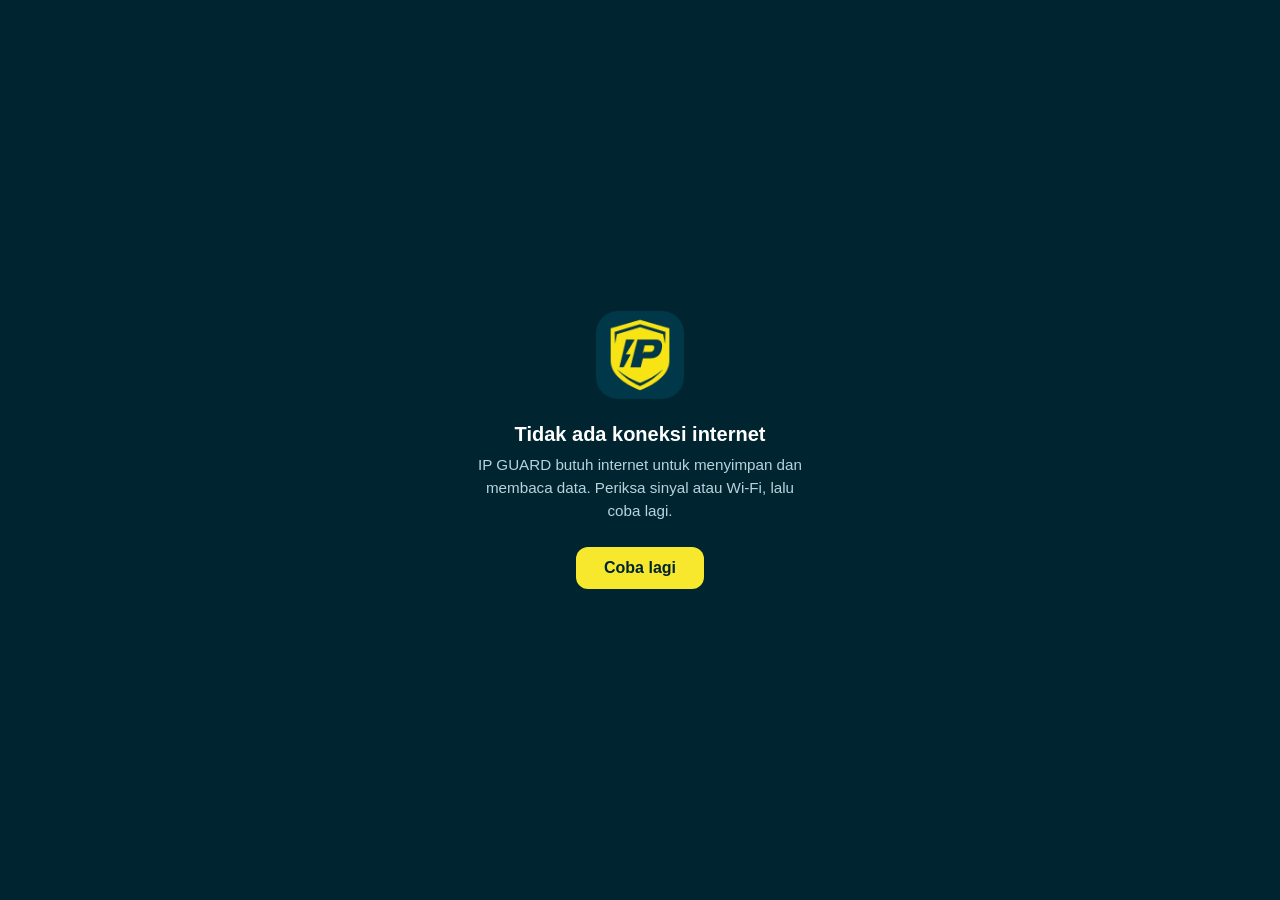
<file: offline.html>
<!DOCTYPE html>
<html lang="id">
<head>
  <meta charset="UTF-8">
  <meta name="viewport" content="width=device-width, initial-scale=1, viewport-fit=cover">
  <meta name="theme-color" content="#023B4A">
  <title>Tidak ada koneksi — IP GUARD</title>
  <style>
    html, body { height: 100%; margin: 0; }
    body { font-family: Inter, Roboto, "Segoe UI", sans-serif; background: #012530; color: #e7f3f8;
           display: flex; align-items: center; justify-content: center; padding: 24px; box-sizing: border-box;
           padding-top: max(24px, env(safe-area-inset-top)); padding-bottom: max(24px, env(safe-area-inset-bottom)); }
    .box { max-width: 340px; text-align: center; }
    img { width: 88px; height: 88px; border-radius: 22px; }
    h1 { font-size: 1.25rem; margin: 20px 0 8px; color: #fff; }
    p { font-size: .95rem; line-height: 1.5; color: #b7d3dd; margin: 0 0 24px; }
    button { background: #F7E82E; color: #012530; border: 0; border-radius: 12px; font-weight: 700;
             font-size: 1rem; padding: 12px 28px; cursor: pointer; }
    button:focus-visible { outline: 3px solid #fff; outline-offset: 3px; }
  </style>
</head>
<body>
  <div class="box">
    <img src="icons/icon-192.png" alt="">
    <h1>Tidak ada koneksi internet</h1>
    <p>IP GUARD butuh internet untuk menyimpan dan membaca data. Periksa sinyal atau Wi-Fi, lalu coba lagi.</p>
    <button onclick="location.reload()">Coba lagi</button>
  </div>
</body>
</html>
</file>
